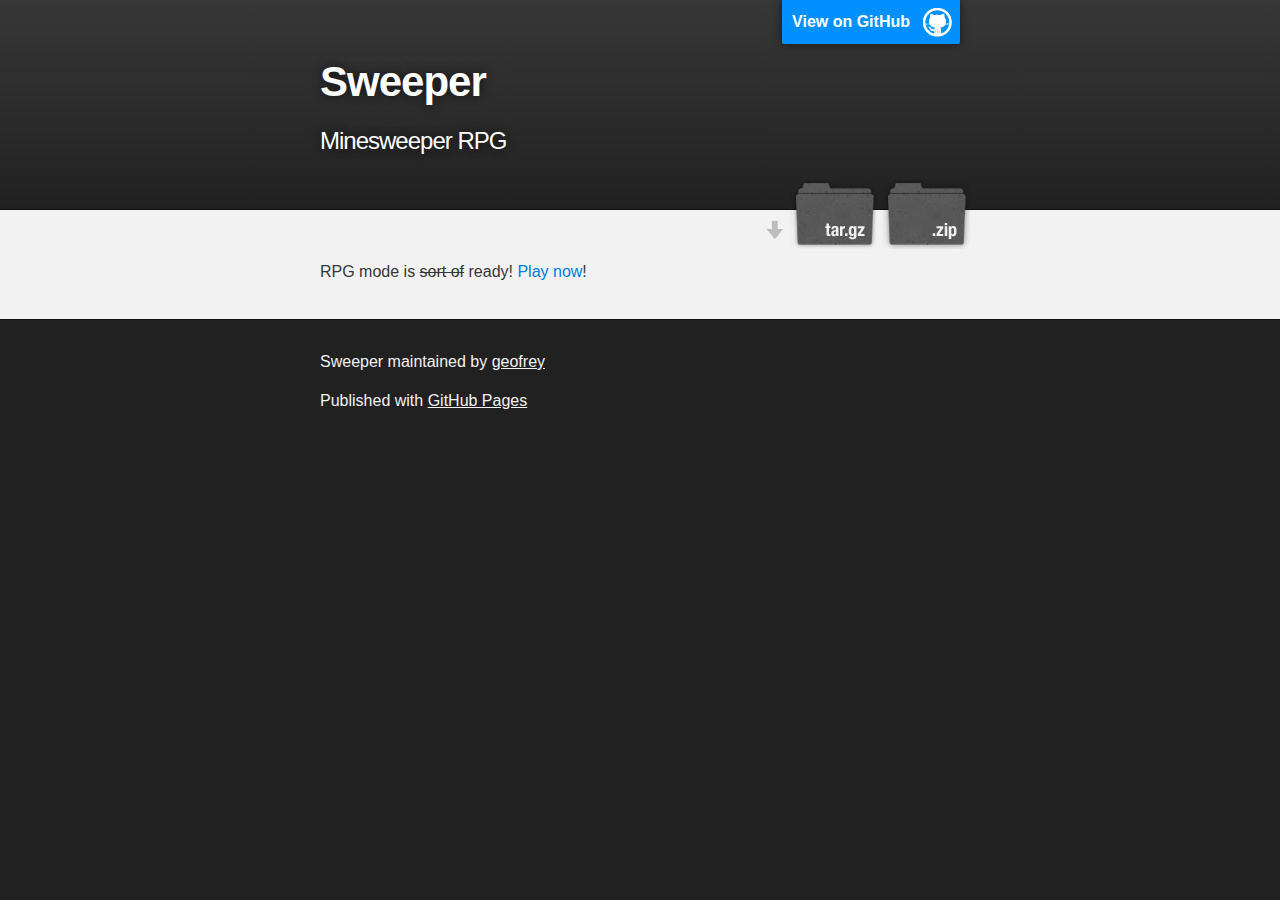
<file: index.html>
<!DOCTYPE html>
<html>

  <head>
    <meta charset='utf-8' />
    <meta http-equiv="X-UA-Compatible" content="chrome=1" />
    <meta name="description" content="Sweeper : Minesweeper RPG" />

    <link rel="stylesheet" type="text/css" media="screen" href="stylesheets/stylesheet.css">

    <title>Sweeper</title>
  </head>

  <body>

    <!-- HEADER -->
    <div id="header_wrap" class="outer">
        <header class="inner">
          <a id="forkme_banner" href="https://github.com/geofrey/sweeper">View on GitHub</a>

          <h1 id="project_title">Sweeper</h1>
          <h2 id="project_tagline">Minesweeper RPG</h2>

            <section id="downloads">
              <a class="zip_download_link" href="https://github.com/geofrey/sweeper/zipball/master">Download this project as a .zip file</a>
              <a class="tar_download_link" href="https://github.com/geofrey/sweeper/tarball/master">Download this project as a tar.gz file</a>
            </section>
        </header>
    </div>

    <!-- MAIN CONTENT -->
    <div id="main_content_wrap" class="outer">
      <section id="main_content" class="inner">
        <p>RPG mode is <s>sort of</s> ready! <a href="sweeper.html">Play now</a>!</p>
      </section>
    </div>

    <!-- FOOTER  -->
    <div id="footer_wrap" class="outer">
      <footer class="inner">
        <p class="copyright">Sweeper maintained by <a href="https://github.com/geofrey">geofrey</a></p>
        <p>Published with <a href="http://pages.github.com">GitHub Pages</a></p>
      </footer>
    </div>

    

  </body>
</html>
</file>
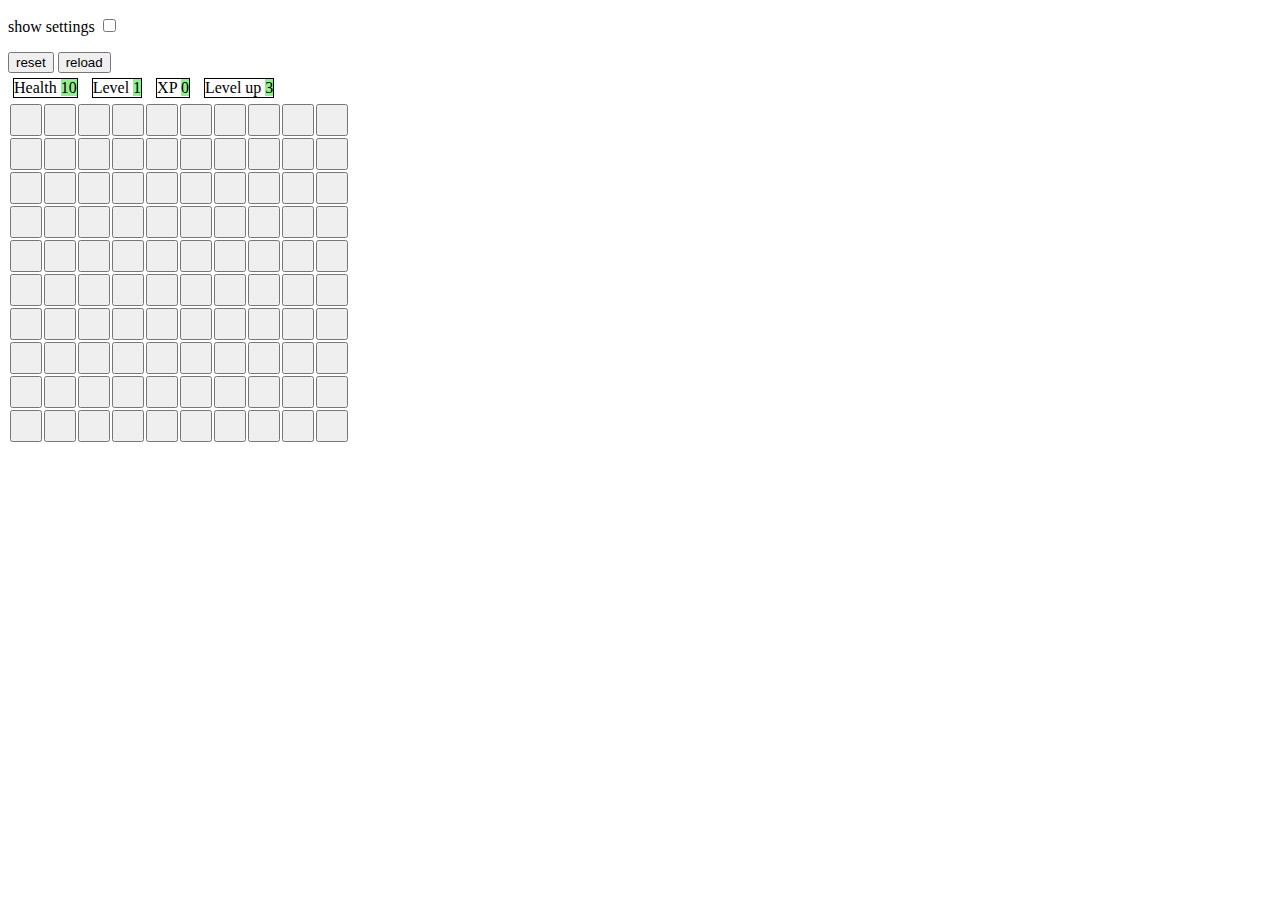
<file: sweeper.html>
<!DOCTYPE html PUBLIC "-//W3C//DTD XHTML 1.1//EN" 
   "http://www.w3.org/TR/xhtml11/DTD/xhtml11.dtd">
<html xmlns="http://www.w3.org/1999/xhtml">
<head>
	<meta http-equiv="Content-type" content="text/html;charset=UTF-8" />
	<title>sweeper</title>
	<link rel="stylesheet" href="sweeper.css"></link>
	<script type="text/javascript" src="sweeper.js"></script>
	
	<script type="text/javascript">
		function toggleSettings() {
			var tainer = document.getElementById("gamesettings");
			var show = document.getElementById("showsettings").checked;
			tainer.style.display = show ? "inline" : "none";
		}
	</script>
</head>

<body onload="init()">
	<form name="gamesettings" action="">
		<p>show settings <input id="showsettings" type="checkbox" onchange="toggleSettings()" /></p>
		<div id="gamesettings" style="display : none;">
			board width <input type="text" name="width" value="10" /><br/>
			board height <input type="text" name="height" value="10" /><br/>
			monster count <input type="text" name="monsters" value="20" /><br/>
			max. monster level <input type="text" name="monsterlevel" value="5" /><br/>
			initial health <input type="text" name="health" value="10" /><br/>
			first level-up <input type="text" name="firstlevel" value="3" /><br/>
			level curve <input type="text" name="levelcurve" value="2" /><br/>
		</div>
	</form>
	<div id="controls">
		<button onclick="init()">reset</button>
		<button onclick="document.location.reload()">reload</button>
	</div>
	<div id="game">
		<div id="endgame">
			<p id="win" style="display: none;">Success!</p>
			<p id="lose" style="display: none;">Game Over</p>
		</div>
		<div id="status">
			<p id="playerhealth" class="statusitem">
				Health <span class="statusvalue"/>
			</p>
			<p id="playerlevel" class="statusitem">
				Level <span class="statusvalue"/>
			</p>
			<p id="playerxp" class="statusitem">
				XP <span class="statusvalue"/>
			</p>
			<p id="nextlevel" class="statusitem">
				Level up <span class="statusvalue"/>
			</p>
		</div>
		<div id="boardcontainer"></div>
	</div>
</body>

</html>
</file>
<file: stylesheets/stylesheet.css>
/*******************************************************************************
Slate Theme for GitHub Pages
by Jason Costello, @jsncostello
*******************************************************************************/

@import url(pygment_trac.css);

/*******************************************************************************
MeyerWeb Reset
*******************************************************************************/

html, body, div, span, applet, object, iframe,
h1, h2, h3, h4, h5, h6, p, blockquote, pre,
a, abbr, acronym, address, big, cite, code,
del, dfn, em, img, ins, kbd, q, s, samp,
small, strike, strong, sub, sup, tt, var,
b, u, i, center,
dl, dt, dd, ol, ul, li,
fieldset, form, label, legend,
table, caption, tbody, tfoot, thead, tr, th, td,
article, aside, canvas, details, embed,
figure, figcaption, footer, header, hgroup,
menu, nav, output, ruby, section, summary,
time, mark, audio, video {
  margin: 0;
  padding: 0;
  border: 0;
  font: inherit;
  vertical-align: baseline;
}

/* HTML5 display-role reset for older browsers */
article, aside, details, figcaption, figure,
footer, header, hgroup, menu, nav, section {
  display: block;
}

ol, ul {
  list-style: none;
}

table {
  border-collapse: collapse;
  border-spacing: 0;
}

/*******************************************************************************
Theme Styles
*******************************************************************************/

body {
  box-sizing: border-box;
  color:#373737;
  background: #212121;
  font-size: 16px;
  font-family: 'Myriad Pro', Calibri, Helvetica, Arial, sans-serif;
  line-height: 1.5;
  -webkit-font-smoothing: antialiased;
}

h1, h2, h3, h4, h5, h6 {
  margin: 10px 0;
  font-weight: 700;
  color:#222222;
  font-family: 'Lucida Grande', 'Calibri', Helvetica, Arial, sans-serif;
  letter-spacing: -1px;
}

h1 {
  font-size: 36px;
  font-weight: 700;
}

h2 {
  padding-bottom: 10px;
  font-size: 32px;
  background: url('../images/bg_hr.png') repeat-x bottom;
}

h3 {
  font-size: 24px;
}

h4 {
  font-size: 21px;
}

h5 {
  font-size: 18px;
}

h6 {
  font-size: 16px;
}

p {
  margin: 10px 0 15px 0;
}

footer p {
  color: #f2f2f2;
}

a {
  text-decoration: none;
  color: #007edf;
  text-shadow: none;

  transition: color 0.5s ease;
  transition: text-shadow 0.5s ease;
  -webkit-transition: color 0.5s ease;
  -webkit-transition: text-shadow 0.5s ease;
  -moz-transition: color 0.5s ease;
  -moz-transition: text-shadow 0.5s ease;
  -o-transition: color 0.5s ease;
  -o-transition: text-shadow 0.5s ease;
  -ms-transition: color 0.5s ease;
  -ms-transition: text-shadow 0.5s ease;
}

a:hover, a:focus {text-decoration: underline;}

footer a {
  color: #F2F2F2;
  text-decoration: underline;
}

em {
  font-style: italic;
}

strong {
  font-weight: bold;
}

img {
  position: relative;
  margin: 0 auto;
  max-width: 739px;
  padding: 5px;
  margin: 10px 0 10px 0;
  border: 1px solid #ebebeb;

  box-shadow: 0 0 5px #ebebeb;
  -webkit-box-shadow: 0 0 5px #ebebeb;
  -moz-box-shadow: 0 0 5px #ebebeb;
  -o-box-shadow: 0 0 5px #ebebeb;
  -ms-box-shadow: 0 0 5px #ebebeb;
}

p img {
  display: inline;
  margin: 0;
  padding: 0;
  vertical-align: middle;
  text-align: center;
  border: none;
}

pre, code {
  width: 100%;
  color: #222;
  background-color: #fff;

  font-family: Monaco, "Bitstream Vera Sans Mono", "Lucida Console", Terminal, monospace;
  font-size: 14px;

  border-radius: 2px;
  -moz-border-radius: 2px;
  -webkit-border-radius: 2px;
}

pre {
  width: 100%;
  padding: 10px;
  box-shadow: 0 0 10px rgba(0,0,0,.1);
  overflow: auto;
}

code {
  padding: 3px;
  margin: 0 3px;
  box-shadow: 0 0 10px rgba(0,0,0,.1);
}

pre code {
  display: block;
  box-shadow: none;
}

blockquote {
  color: #666;
  margin-bottom: 20px;
  padding: 0 0 0 20px;
  border-left: 3px solid #bbb;
}


ul, ol, dl {
  margin-bottom: 15px
}

ul {
  list-style: inside;
  padding-left: 20px;
}

ol {
  list-style: decimal inside;
  padding-left: 20px;
}

dl dt {
  font-weight: bold;
}

dl dd {
  padding-left: 20px;
  font-style: italic;
}

dl p {
  padding-left: 20px;
  font-style: italic;
}

hr {
  height: 1px;
  margin-bottom: 5px;
  border: none;
  background: url('../images/bg_hr.png') repeat-x center;
}

table {
  border: 1px solid #373737;
  margin-bottom: 20px;
  text-align: left;
 }

th {
  font-family: 'Lucida Grande', 'Helvetica Neue', Helvetica, Arial, sans-serif;
  padding: 10px;
  background: #373737;
  color: #fff;
 }

td {
  padding: 10px;
  border: 1px solid #373737;
 }

form {
  background: #f2f2f2;
  padding: 20px;
}

/*******************************************************************************
Full-Width Styles
*******************************************************************************/

.outer {
  width: 100%;
}

.inner {
  position: relative;
  max-width: 640px;
  padding: 20px 10px;
  margin: 0 auto;
}

#forkme_banner {
  display: block;
  position: absolute;
  top:0;
  right: 10px;
  z-index: 10;
  padding: 10px 50px 10px 10px;
  color: #fff;
  background: url('../images/blacktocat.png') #0090ff no-repeat 95% 50%;
  font-weight: 700;
  box-shadow: 0 0 10px rgba(0,0,0,.5);
  border-bottom-left-radius: 2px;
  border-bottom-right-radius: 2px;
}

#header_wrap {
  background: #212121;
  background: -moz-linear-gradient(top, #373737, #212121);
  background: -webkit-linear-gradient(top, #373737, #212121);
  background: -ms-linear-gradient(top, #373737, #212121);
  background: -o-linear-gradient(top, #373737, #212121);
  background: linear-gradient(top, #373737, #212121);
}

#header_wrap .inner {
  padding: 50px 10px 30px 10px;
}

#project_title {
  margin: 0;
  color: #fff;
  font-size: 42px;
  font-weight: 700;
  text-shadow: #111 0px 0px 10px;
}

#project_tagline {
  color: #fff;
  font-size: 24px;
  font-weight: 300;
  background: none;
  text-shadow: #111 0px 0px 10px;
}

#downloads {
  position: absolute;
  width: 210px;
  z-index: 10;
  bottom: -40px;
  right: 0;
  height: 70px;
  background: url('../images/icon_download.png') no-repeat 0% 90%;
}

.zip_download_link {
  display: block;
  float: right;
  width: 90px;
  height:70px;
  text-indent: -5000px;
  overflow: hidden;
  background: url(../images/sprite_download.png) no-repeat bottom left;
}

.tar_download_link {
  display: block;
  float: right;
  width: 90px;
  height:70px;
  text-indent: -5000px;
  overflow: hidden;
  background: url(../images/sprite_download.png) no-repeat bottom right;
  margin-left: 10px;
}

.zip_download_link:hover {
  background: url(../images/sprite_download.png) no-repeat top left;
}

.tar_download_link:hover {
  background: url(../images/sprite_download.png) no-repeat top right;
}

#main_content_wrap {
  background: #f2f2f2;
  border-top: 1px solid #111;
  border-bottom: 1px solid #111;
}

#main_content {
  padding-top: 40px;
}

#footer_wrap {
  background: #212121;
}



/*******************************************************************************
Small Device Styles
*******************************************************************************/

@media screen and (max-width: 480px) {
  body {
    font-size:14px;
  }

  #downloads {
    display: none;
  }

  .inner {
    min-width: 320px;
    max-width: 480px;
  }

  #project_title {
  font-size: 32px;
  }

  h1 {
    font-size: 28px;
  }

  h2 {
    font-size: 24px;
  }

  h3 {
    font-size: 21px;
  }

  h4 {
    font-size: 18px;
  }

  h5 {
    font-size: 14px;
  }

  h6 {
    font-size: 12px;
  }

  code, pre {
    min-width: 320px;
    max-width: 480px;
    font-size: 11px;
  }

}
</file>
<file: sweeper.css>
#boardcontainer td {
	text-align: center;
	height: 32px;
	width: 32px;
	margin: 1px;
}

#boardcontainer td * {
	width: 100%;
	height: 100%;
	overflow: hidden;
	padding: 0;
  text-shadow: 0 0 2px white;
}

#boardcontainer button {
	height: 100%;
	width: 100%;
}

#boardcontainer .m1 {
	background-image: url(img/monster1.png);
}
#boardcontainer .m2 {
	background-image: url(img/monster2.png);
}
#boardcontainer .m3 {
	background-image: url(img/monster3.png);
}
#boardcontainer .m4 {
	background-image: url(img/monster4.png);
}
#boardcontainer .m5 {
	background-image: url(img/monster5.png);
}
#boardcontainer .m6 {
	background-image: url(img/monster6.png);
}
#boardcontainer .m7 {
	background-image: url(img/monster7.png);
}
#boardcontainer .m8 {
	background-image: url(img/monster8.png);
}
#boardcontainer .m9 {
	background-image: url(img/monster9.png);
}

.boom {
	background-color: red;
}

.cell {
	padding: 0;
}

#endgame {
	position: absolute;
	font-size: 72pt;
}

#status .statusitem {
	display: inline-block;
	border: 1px solid black;
	margin: 5px;
}

.statusitem .statusvalue {
	background-color: lightgreen;
}
</file>
